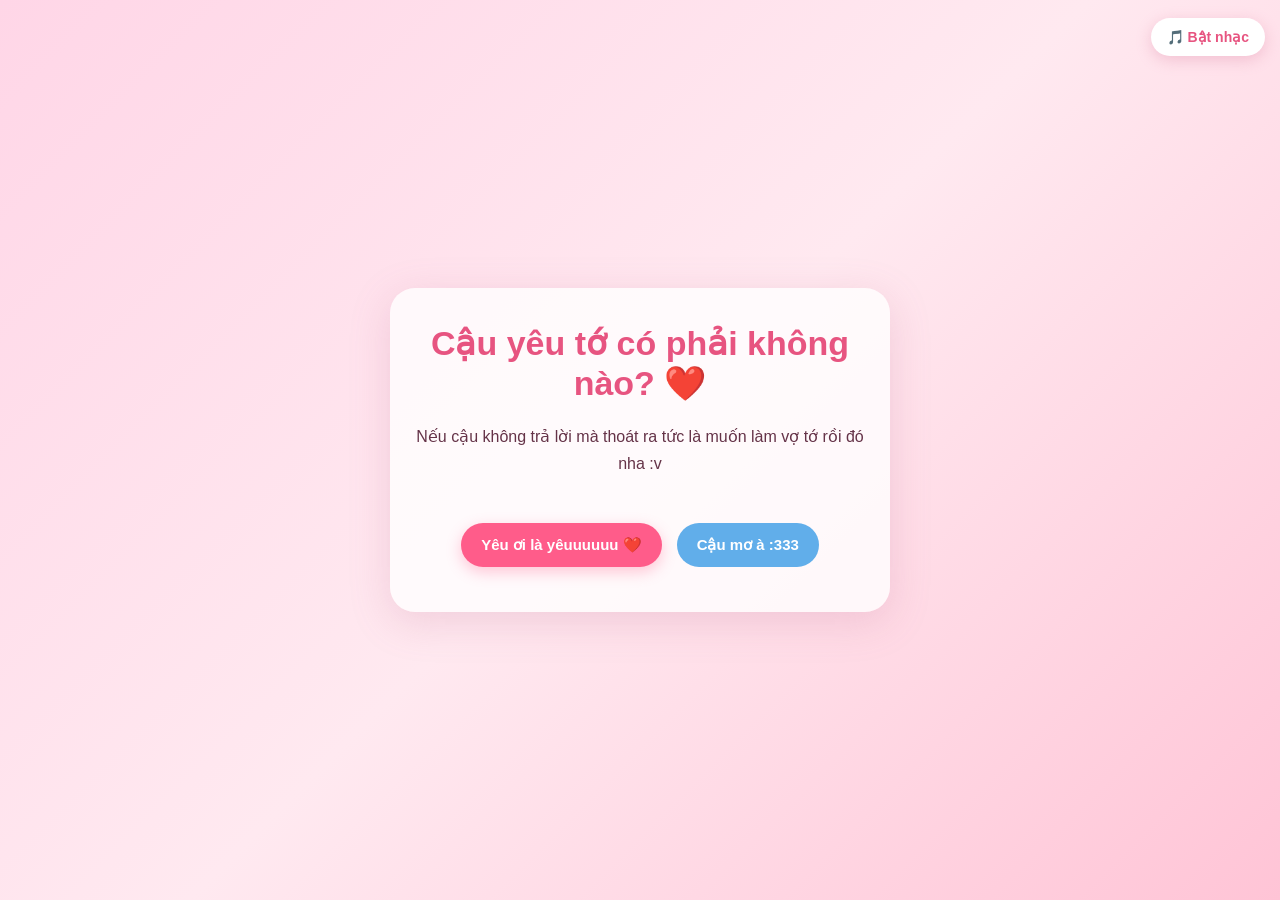
<file: guicrushne/index.html>
<!DOCTYPE html>

<html lang="vi">

<head>

  <meta charset="UTF-8">

  <meta name="viewport" content="width=device-width, initial-scale=1.0">

  <meta name="theme-color" content="#ffb6c9">

  <title>My Crush ❤️</title>

  <style>

    * {

      margin: 0;

      padding: 0;

      box-sizing: border-box;

    }

    body {

      min-height: 100vh;

      min-height: 100dvh;

      font-family: Arial, sans-serif;

      background: linear-gradient(135deg, #ffd6e7, #ffe9f0, #ffc4d6);

      overflow: hidden;

      display: flex;

      align-items: center;

      justify-content: center;

      color: #653348;

    }

    .music-control {

      position: fixed;

      top: 18px;

      right: 15px;

      z-index: 1000;

    }

    #musicBtn {

      border: none;

      border-radius: 30px;

      background: white;

      color: #e75480;

      padding: 11px 16px;

      font-size: 14px;

      font-weight: bold;

      box-shadow: 0 4px 15px #d77b9b55;

      cursor: pointer;

    }

    .content {

      width: min(90%, 500px);

      padding: 35px 22px;

      text-align: center;

      background: rgba(255,255,255,.8);

      border-radius: 25px;

      box-shadow: 0 10px 40px #bd668c35;

      z-index: 2;

      animation: appear 1s ease;

    }

    h2 {

      font-size: clamp(24px, 6vw, 34px);

      color: #e75480;

      margin-bottom: 20px;

    }

    h4 {

      font-size: 16px;

      line-height: 1.7;

      font-weight: normal;

      margin-bottom: 35px;

    }

    .buttons {

      position: relative;

      display: flex;

      justify-content: center;

      align-items: center;

      gap: 15px;

      min-height: 65px;

    }

    .btn {

      border: none;

      border-radius: 30px;

      padding: 13px 20px;

      font-size: 15px;

      font-weight: bold;

      cursor: pointer;

      transition: transform .2s;

      touch-action: manipulation;

    }

    .btn:active {

      transform: scale(.95);

    }

    #yes {

      color: white;

      background: #ff5c8a;

      box-shadow: 0 5px 15px #ff5c8a55;

      z-index: 2;

    }

    #no {

      color: white;

      background: #61aeea;

      position: relative;

      z-index: 3;

    }

    .heart {

      position: fixed;

      bottom: -30px;

      pointer-events: none;

      animation: floatUp linear forwards;

      z-index: 1;

    }

    @keyframes floatUp {

      to {

        transform: translateY(-110vh) rotate(360deg);

        opacity: 0;

      }

    }

    @keyframes appear {

      from {

        opacity: 0;

        transform: translateY(25px);

      }

      to {

        opacity: 1;

        transform: translateY(0);

      }

    }

    .success {

      position: fixed;

      inset: 0;

      background: #00000088;

      display: none;

      align-items: center;

      justify-content: center;

      padding: 20px;

      z-index: 2000;

    }

    .success-box {

      background: white;

      width: min(100%, 380px);

      padding: 35px 25px;

      border-radius: 25px;

      text-align: center;

      animation: appear .5s ease;

    }

    .success-box h2 {

      margin-bottom: 15px;

    }

    .success-box p {

      line-height: 1.7;

      margin-bottom: 20px;

    }

    .close-btn {

      border: none;

      border-radius: 25px;

      padding: 12px 25px;

      background: #ff5c8a;

      color: white;

      font-weight: bold;

      cursor: pointer;

    }

    @media(max-width: 400px) {

      .content {

        padding: 30px 15px;

      }

      .btn {

        padding: 12px 14px;

        font-size: 13px;

      }

    }

  </style>

</head>

<body>

  <!-- NÚT NHẠC -->

  <div class="music-control">

    <button id="musicBtn">🎵 Bật nhạc</button>

  </div>

  <!-- NHẠC NỀN -->

  <audio id="backgroundMusic" loop preload="none">

    <source src="sound/vol1.mp3" type="audio/mpeg">

  </audio>

  <!-- NỘI DUNG -->

  <main class="content">

    <h2 id="text3">

      Cậu yêu tớ có phải không nào? ❤️

    </h2>

    <h4 id="text4">

      Nếu cậu không trả lời mà thoát ra

      tức là muốn làm vợ tớ rồi đó nha :v

    </h4>

    <div class="buttons" id="buttonArea">

      <button id="yes" class="btn">

        Yêu ơi là yêuuuuuu ❤️

      </button>

      <button id="no" class="btn">

        Cậu mơ à :333

      </button>

    </div>

  </main>

  <!-- THÔNG BÁO YES -->

  <div class="success" id="success">

    <div class="success-box">

      <h2>Yêu rồi nhé! ❤️</h2>

      <p>

        Tớ biết mà! 🥰<br>

        Cảm ơn cậu đã đồng ý.<br>

        Từ nay phải luôn vui vẻ nhé!

      </p>

      <button class="close-btn" id="closeBtn">

        Đóng ❤️

      </button>

    </div>

  </div>

  <script>

    const music = document.getElementById("backgroundMusic");

    const musicBtn = document.getElementById("musicBtn");

    const yesBtn = document.getElementById("yes");

    const noBtn = document.getElementById("no");

    const success = document.getElementById("success");

    const closeBtn = document.getElementById("closeBtn");

    const buttonArea = document.getElementById("buttonArea");

    let musicPlaying = false;

    // BẬT / TẮT NHẠC

    musicBtn.addEventListener("click", async () => {

      if (!musicPlaying) {

        try {

          await music.play();

          musicPlaying = true;

          musicBtn.textContent = "🔊 Tắt nhạc";

        } catch (error) {

          musicBtn.textContent = "⚠️ Không phát được nhạc";

          console.error("Lỗi âm thanh:", error);

        }

      } else {

        music.pause();

        musicPlaying = false;

        musicBtn.textContent = "🎵 Bật nhạc";

      }

    });

    // NÚT YES

    yesBtn.addEventListener("click", () => {

      success.style.display = "flex";

      createHearts(25);

    });

    // NÚT NO CHẠY TRỐN

    function moveNoButton() {

      const area = buttonArea.getBoundingClientRect();

      const btn = noBtn.getBoundingClientRect();

      const maxX = Math.max(0, area.width - btn.width);

      const maxY = 110;

      const x = Math.random() * maxX;

      const y = (Math.random() - 0.5) * maxY;

      noBtn.style.position = "absolute";

      noBtn.style.left = x + "px";

      noBtn.style.top = "50%";

      noBtn.style.transform =

        "translateY(-50%) translateY(" + y + "px)";

    }

    noBtn.addEventListener("mouseenter", moveNoButton);

    noBtn.addEventListener("touchstart", (event) => {

      event.preventDefault();

      moveNoButton();

    }, { passive: false });

    noBtn.addEventListener("click", moveNoButton);

    // ĐÓNG THÔNG BÁO

    closeBtn.addEventListener("click", () => {

      success.style.display = "none";

    });

    // HIỆU ỨNG TIM BAY

    function createHearts(amount = 1) {

      for (let i = 0; i < amount; i++) {

        const heart = document.createElement("div");

        heart.className = "heart";

        heart.textContent = ["❤️", "💗", "💕", "💖"][

          Math.floor(Math.random() * 4)

        ];

        heart.style.left = Math.random() * 100 + "vw";

        heart.style.fontSize = (15 + Math.random() * 25) + "px";

        heart.style.animationDuration = (3 + Math.random() * 4) + "s";

        document.body.appendChild(heart);

        setTimeout(() => heart.remove(), 7500);

      }

    }

    // TIM BAY LIÊN TỤC

    setInterval(() => {

      createHearts(2);

    }, 700);

  </script>

</body>

</html>
</file>
